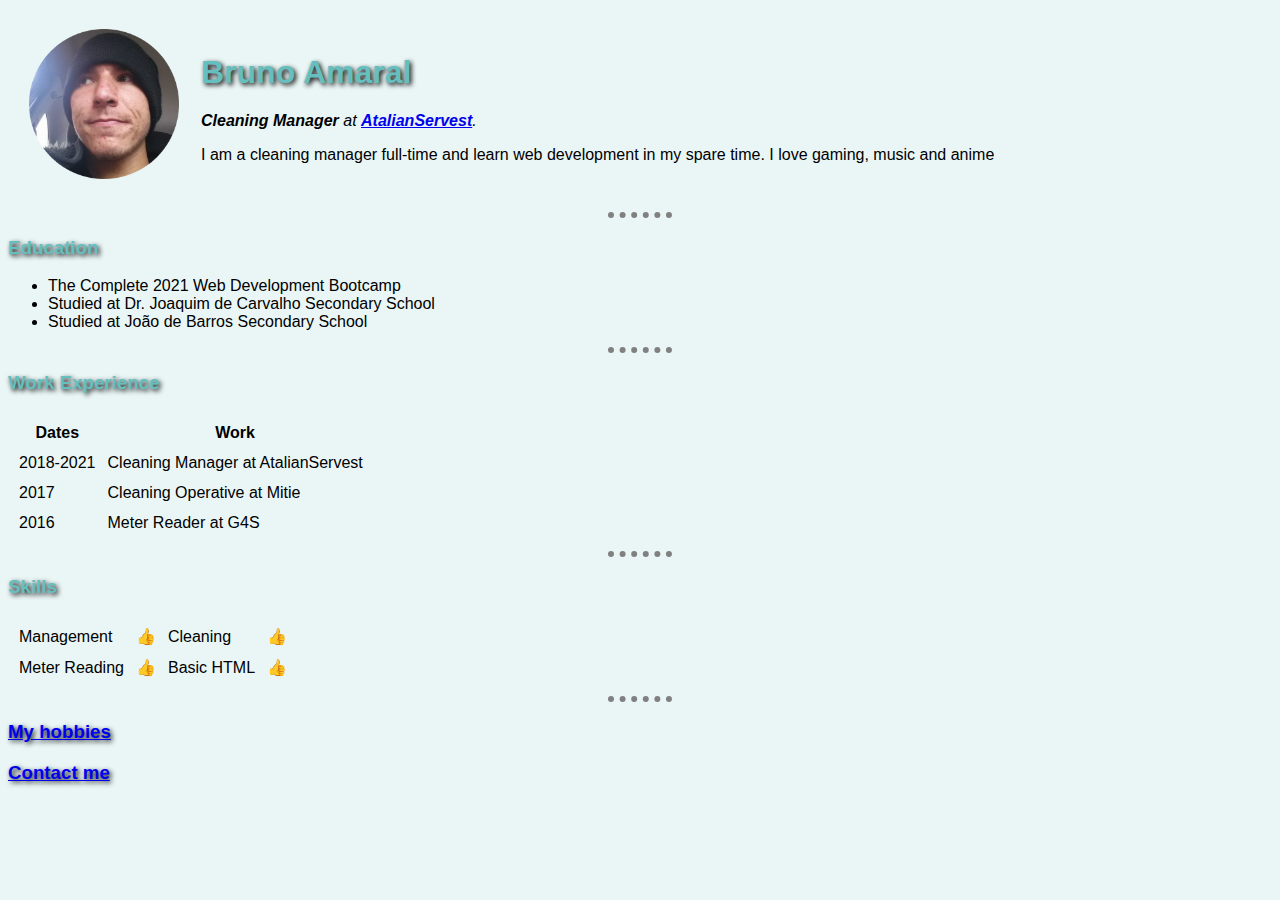
<file: index.html>
<!DOCTYPE html>
<html>

<head>
  <meta charset="utf-8" />
  <title>Bruno's Personal Site 🥶</title>
  <link rel="stylesheet" href="css/styles.css">
</head>

<body>
  <table cellspacing="20">
    <tr>
      <td><img src="images\brunoamaral1.png" alt="Personal picture" height="150" width="150"></td>
      <td>
        <h1>Bruno Amaral</h1>
        <p><em><strong>Cleaning Manager</strong> at <strong><a href="https://www.atalianservest.co.uk/">AtalianServest</a></strong>.</em></p>
        <p>I am a cleaning manager full-time and learn web development in my spare time. I love gaming, music and anime</p>
      </td>
    </tr>
  </table>


  <hr>
  <h3>Education</h3>
  <ul>
    <li>The Complete 2021 Web Development Bootcamp</li>
    <li>Studied at Dr. Joaquim de Carvalho Secondary School</li>
    <li>Studied at João de Barros Secondary School</li>
  </ul>
  <hr>
  <h3>Work Experience</h3>
  <table cellspacing="10">
    <thead>
      <tr>
        <th>Dates</th>
        <th>Work</th>
      </tr>
    </thead>
    <tbody>
      <tr>
        <td>2018-2021</td>
        <td>Cleaning Manager at AtalianServest</td>
      </tr>
      <tr>
        <td>2017</td>
        <td>Cleaning Operative at Mitie</td>
      </tr>
      <tr>
        <td>2016</td>
        <td>Meter Reader at G4S</td>
      </tr>
    </tbody>
  </table>
  <hr>
  <h3>Skills</h3>
  <table cellspacing="10">
    <tr>
      <td>Management</td>
      <td>👍</td>
      <td>Cleaning</td>
      <td>👍</td>
    </tr>
    <tr>
      <td>Meter Reading</td>
      <td>👍</td>
      <td>Basic HTML</td>
      <td>👍</td>
    </tr>
  </table>
  <hr>
  <h3><a href="hobbies.html">My hobbies</a></h3>
  <h3><a href="contact.html">Contact me</a></h3>
</body>

</html>
</file>
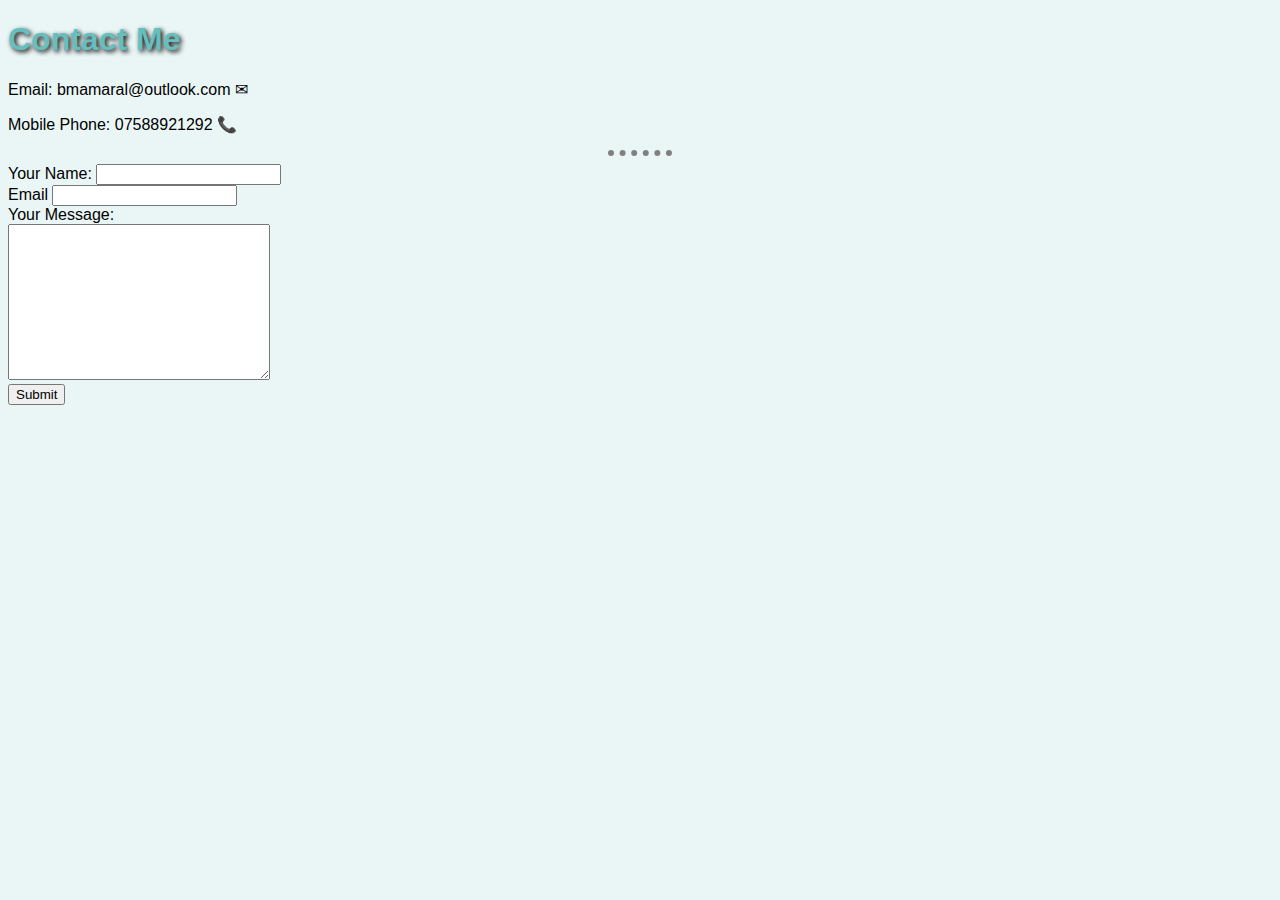
<file: contact.html>
<!DOCTYPE html>
<html>

<head>
  <meta charset="utf-8">
  <title>Contact</title>
  <link rel="stylesheet" href="css/styles.css">
</head>

<body>
  <h1>Contact Me</h1>
  <p>Email: bmamaral@outlook.com ✉</p>
  <p>Mobile Phone: 07588921292 📞</p>
  <hr>
  <form action="mailto:bmamaral@outlook.com" method="post" enctype="text/plain">
    <label for="">Your Name:</label>
    <input type="text" name="yourName"><br>
    <label>Email</label>
    <input type="email" name="yourEmail"><br>
    <label>Your Message:</label><br>
    <textarea name="yourMessage" cols="30" rows="10"></textarea><br>
    <input type="submit">
  </form>
</body>

</html>
</file>
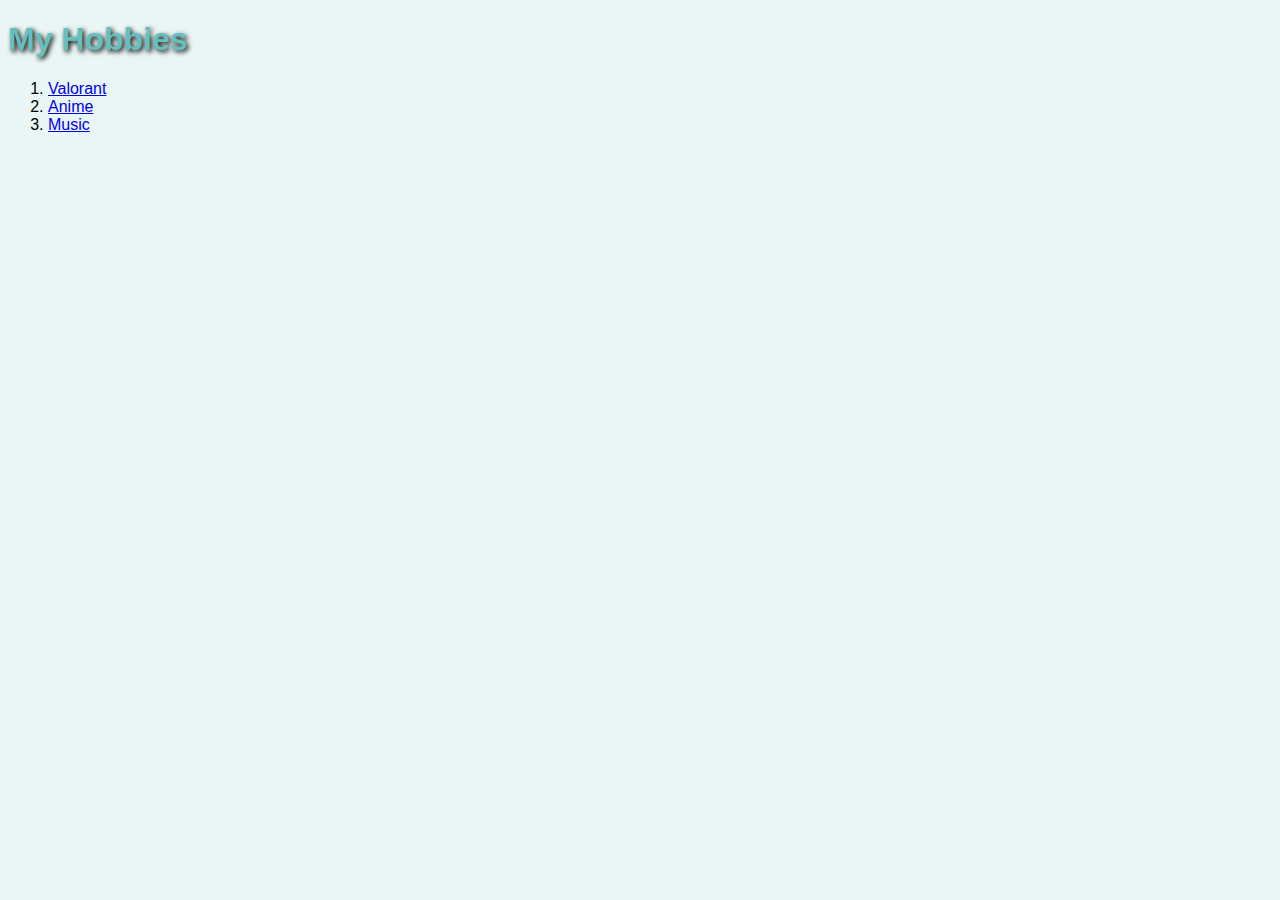
<file: hobbies.html>
<!DOCTYPE html>

<html>

<head>
  <meta charset="utf-8">
  <title>My Hobbies</title>
  <link rel="stylesheet" href="css/styles.css">
</head>

<body>
  <h1>My Hobbies</h1>
  <ol>
    <li><a href="https://playvalorant.com/">Valorant</a></li>
    <li><a href="https://anilist.co/user/BlankFN/">Anime</a></li>
    <li><a href="https://open.spotify.com/user/1189053577?si=ab2377cfd5524090">Music</a></li>
  </ol>
</body>

</html>
</file>
<file: css/styles.css>
body {
      background-color: #eaf6f6;
      font-family: Arial, Helvetica, sans-serif;
    }
    hr {
      border-style: none;
      border-top: dotted;
      border-color: grey;
      border-width: 6px;
      width: 5%;
    }
    h1 {
        color: #66bfbf;
        text-shadow: 2px 2px 5px black;
    }
    h3 {
        color: #66bfbf;
        text-shadow: 2px 2px 5px black;
    }
</file>
